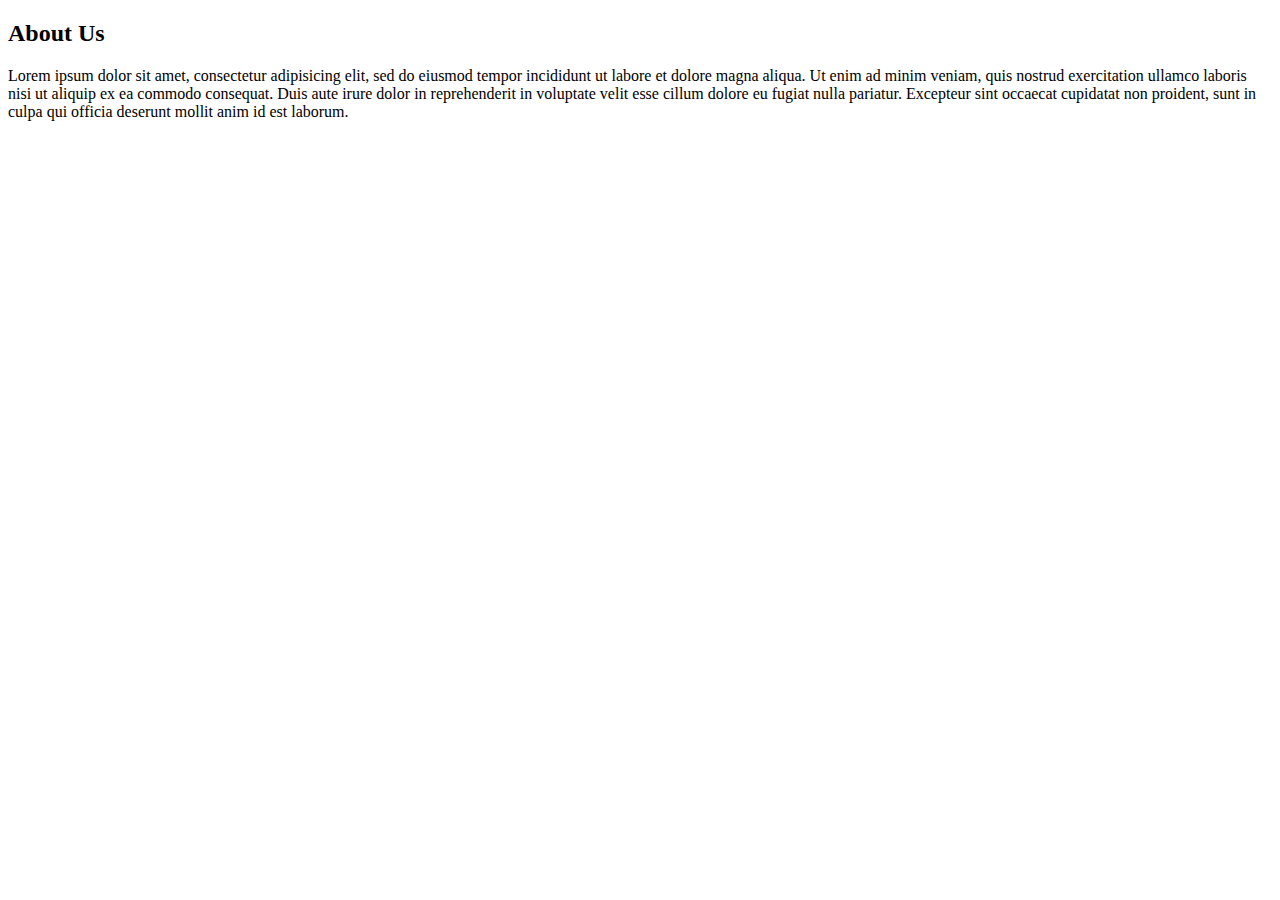
<file: about.html>
<!DOCTYPE html>
<html>
<head>
	<title>About Us</title>
	<link href="https://fonts.googleapis.com/css?family=Raleway" rel="stylesheet">
</head>
<body>

<h2 class="aboutHead">About Us</h2>

<p class="aboutBody">Lorem ipsum dolor sit amet, consectetur adipisicing elit, sed do eiusmod
tempor incididunt ut labore et dolore magna aliqua. Ut enim ad minim veniam,
quis nostrud exercitation ullamco laboris nisi ut aliquip ex ea commodo
consequat. Duis aute irure dolor in reprehenderit in voluptate velit esse
cillum dolore eu fugiat nulla pariatur. Excepteur sint occaecat cupidatat non
proident, sunt in culpa qui officia deserunt mollit anim id est laborum.</p>

</body>
</html>
</file>
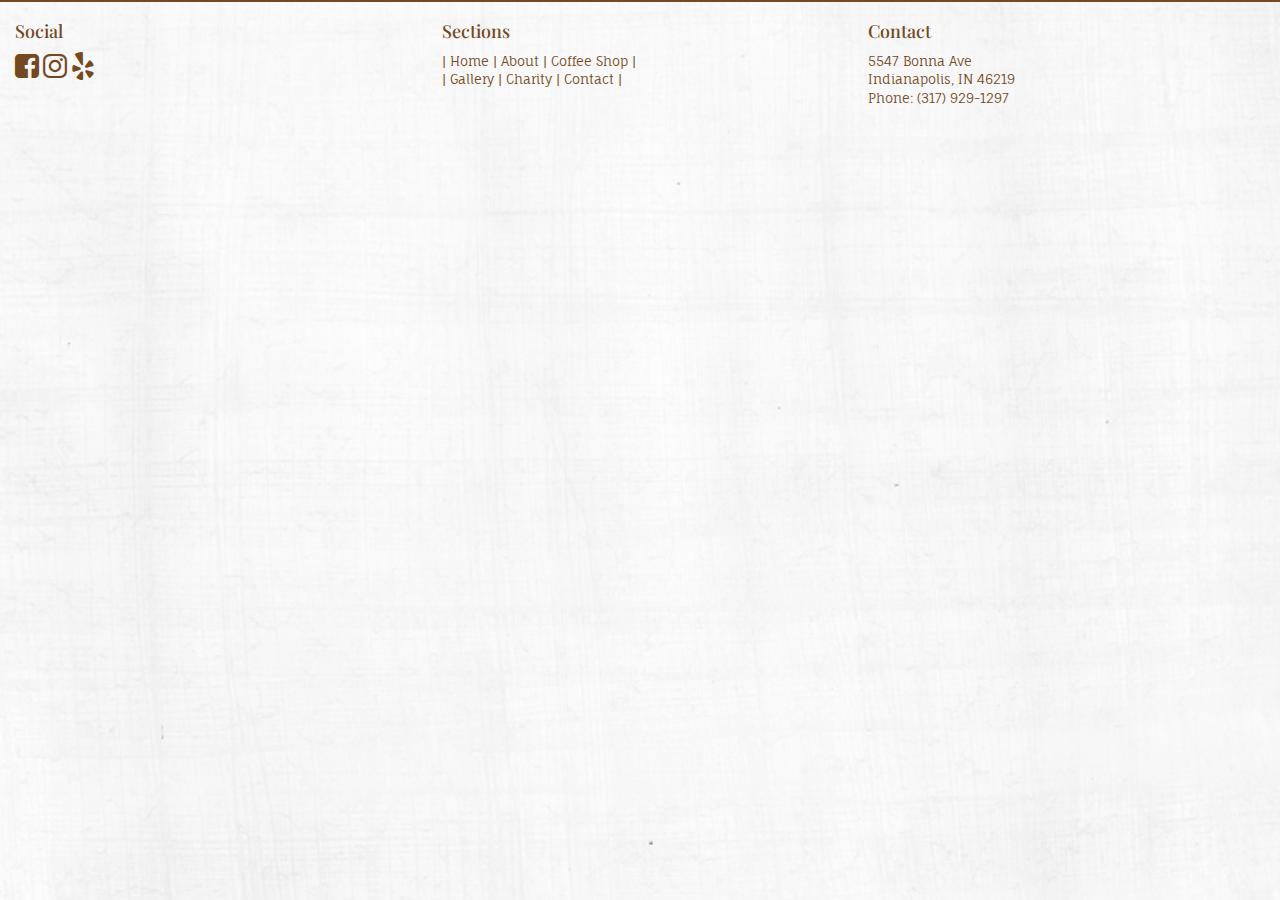
<file: Footer/footer.html>
<html>
       <head>
           <!-- Bootsrap CDN -->

	<link href="https://maxcdn.bootstrapcdn.com/bootstrap/3.3.7/css/bootstrap.min.css" rel="stylesheet" integrity="sha384-BVYiiSIFeK1dGmJRAkycuHAHRg32OmUcww7on3RYdg4Va+PmSTsz/K68vbdEjh4u" crossorigin="anonymous">
    
<!--Font Awesome CDN-->
    <link href="https://maxcdn.bootstrapcdn.com/font-awesome/4.7.0/css/font-awesome.min.css" rel="stylesheet" integrity="sha384-wvfXpqpZZVQGK6TAh5PVlGOfQNHSoD2xbE+QkPxCAFlNEevoEH3Sl0sibVcOQVnN" crossorigin="anonymous">

	<!-- Custom fonts -->
	<link href="https://fonts.googleapis.com/css?family=Raleway" rel="stylesheet">

	<link href="https://fonts.googleapis.com/css?family=Open+Sans+Condensed:300" rel="stylesheet">

	<link href="https://fonts.googleapis.com/css?family=Fauna+One" rel="stylesheet">

	<link href="https://fonts.googleapis.com/css?family=Playfair+Display" rel="stylesheet">
           
        <link rel="stylesheet" type="text/css" href="footer.css">
       </head>
       <div class="container" id="footer">
        <div class="row">
            <div class="col-md-4 col-sm-4 col-xs-12">
                <h4 class="footerHead">Social</h4>
                
                <a href="https://www.facebook.com/Coal-Yard-Coffee-700917933291510/?fref=ts"> <i class="fa fa-facebook-square fa-2x" aria-hidden="true"></i></a>
                    
                <a href="https://www.instagram.com/coalyardcoffee/"><i class="fa fa-instagram fa-2x" aria-hidden="true"></i></a>
                
                <a href="https://www.yelp.com/biz/coal-yard-coffee-indianapolis"><i class="fa fa-yelp fa-2x" aria-hidden="true"></i></a>

                
            </div>
               <div class="col-md-4 col-sm-4 col-xs-12">
                <h4 class="footerHead">Sections</h4>
                <ul class="footerBody">
                    <li>
                        <a href="#">| Home |</a> 
                        <a href="#">About |</a>
                        <a href="#">Coffee Shop |</a>
                    </li>
                   
                    <li>
                        <a href="#">| Gallery |</a>
                        <a href="#">Charity |</a>
                        <a href="#">Contact |</a>
                    </li>
                </ul>
            </div>
               <div class="col-md-4 col-sm-4 col-xs-12">
                   <h4 class="footerHead">Contact</h4>
                    
                    <p class="footerBody">
                        
                    <a href="#">
                        5547 Bonna Ave
                    <br>
                        Indianapolis, IN 46219
                     </a>
                        <br>
                    <a href="317-929-1297">
                         Phone: (317) 929-1297
                    </a>
                </p>

            </div>
        </div>
    </div>
    </html>
</file>
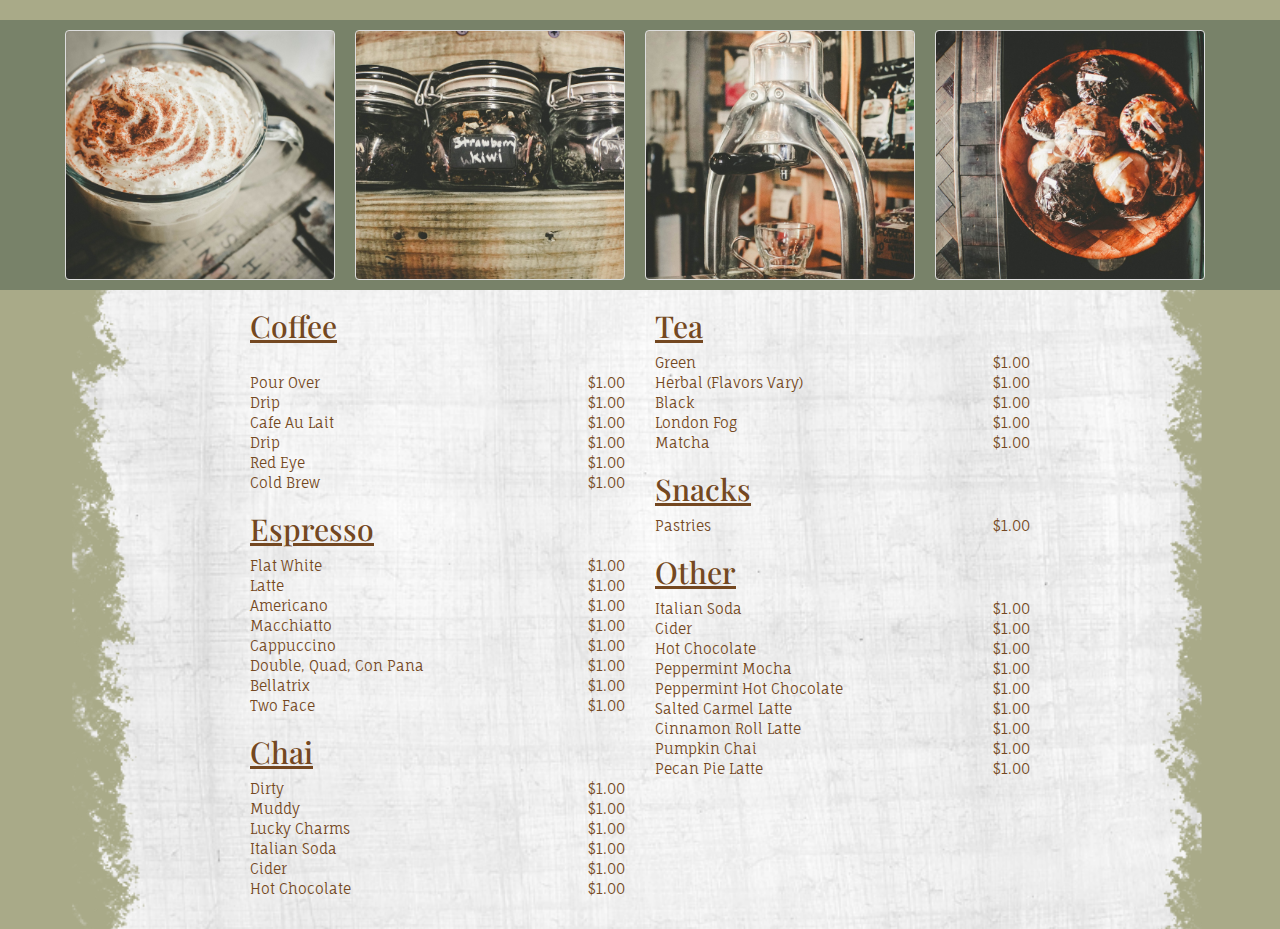
<file: Menu/menu.html>
<!DOCTYPE html>
<html>

<head>
	<title>Menu</title>

<!-- Bootsrap CDN -->

	<link href="https://maxcdn.bootstrapcdn.com/bootstrap/3.3.7/css/bootstrap.min.css" rel="stylesheet" integrity="sha384-BVYiiSIFeK1dGmJRAkycuHAHRg32OmUcww7on3RYdg4Va+PmSTsz/K68vbdEjh4u" crossorigin="anonymous">
    
<!--Font Awesome CDN-->
    <link href="https://maxcdn.bootstrapcdn.com/font-awesome/4.7.0/css/font-awesome.min.css" rel="stylesheet" integrity="sha384-wvfXpqpZZVQGK6TAh5PVlGOfQNHSoD2xbE+QkPxCAFlNEevoEH3Sl0sibVcOQVnN" crossorigin="anonymous">

	<!-- Custom fonts -->
	<link href="https://fonts.googleapis.com/css?family=Raleway" rel="stylesheet">

	<link href="https://fonts.googleapis.com/css?family=Open+Sans+Condensed:300" rel="stylesheet">

	<link href="https://fonts.googleapis.com/css?family=Fauna+One" rel="stylesheet">

	<link href="https://fonts.googleapis.com/css?family=Playfair+Display" rel="stylesheet">

	<!-- CSS -->
	<link rel="stylesheet" type="text/css" href="menu.css">

</head>
<body>
<!-- This is where the navbar will go -->
<header>
	<h1 class="headerTxt"></h1>
    
    <div class="container">
    <div class="row">
        
        <div class="col-md-3 img-thumbnail" id="img1">

        </div>
        
        <div class="col-md-3 img-thumbnail" id="img2">

        </div>
        
        <div class="col-md-3 img-thumbnail" id="img3">

        </div>
        
        <div class="col-md-3 img-thumbnail" id="img4">

        </div>
        
    </div>
</div>
</header>

    
<!-- Menu-->
<div class="container" id="menu">
    <div class="row">
        <div class="col-md-6">
            <span class="menuItems">
            <h2 class="menuHeading">Coffee</h2>
<!--                <img src="../img/arrowdiv.png" class="divArrow"/>-->
                <br>
            <p class="itemName">
                Pour Over
            </p>
            
            <p class="itemPrice">
                $1.00
            </p>
            </span>
            
            <!--            New Item -->
            <span class="menuItems">
            <p class="itemName">
                Drip
            </p>
            
            <p class="itemPrice">
                $1.00
            </p>
          </span>
            <!--            New Item -->
            <span class="menuItems">
            <p class="itemName">
                Cafe Au Lait
            </p>
            
            <p class="itemPrice">
                $1.00
            </p>
          </span>
            <!--            New Item -->
            <span class="menuItems">
            <p class="itemName">
                Drip
            </p>
            
            <p class="itemPrice">
                $1.00
            </p>
          </span>
            
              <!--            New Item -->
            <span class="menuItems">
            <p class="itemName">
                Red Eye
            </p>
            
            <p class="itemPrice">
                $1.00
            </p>
          </span>
            
              <!--            New Item -->
            <span class="menuItems">
            <p class="itemName">
                Cold Brew
            </p>
            <p class="itemPrice">
                $1.00
            </p>
          </span>
            
<!--            NEW SECTION-->
            
            <h2 class="menuHeading">Espresso</h2>
            
            <span class="menuItems">
           <p class="itemName">
                Flat White
            </p>
            
            <p class="itemPrice">
                $1.00
            </p>
            </span>
            
            <!--            New Item -->
            <span class="menuItems">
            <p class="itemName">
                Latte
            </p>
            
            <p class="itemPrice">
                $1.00
            </p>
            </span>
            
              <!--            New Item -->
            <span class="menuItems">
            <p class="itemName">
                Americano
            </p>
            
            <p class="itemPrice">
                $1.00
            </p>
          </span>
            
              <!--            New Item -->
            <span class="menuItems">
            <p class="itemName">
                Macchiatto
            </p>
            
            <p class="itemPrice">
                $1.00
            </p>
          </span>
            
              <!--            New Item -->
            <span class="menuItems">
            <p class="itemName">
                Cappuccino
            </p>
            
            <p class="itemPrice">
                $1.00
            </p>
          </span>
            
              <!--            New Item -->
            <span class="menuItems">
            <p class="itemName">
                Double, Quad, Con Pana
            </p>
            
            <p class="itemPrice">
                $1.00
            </p>
          </span>
            
              <!--            New Item -->
            <span class="menuItems">
            <p class="itemName">
                Bellatrix
            </p>
            
            <p class="itemPrice">
                $1.00
            </p>
          </span>
            
              <!--            New Item -->
            <span class="menuItems">
            <p class="itemName">
                Two Face
            </p>
            
            <p class="itemPrice">
                $1.00
            </p>
          </span>
            
            <!--            NEW SECTION-->
            <h2 class="menuHeading">Chai</h2>
            
            <span class="menuItems">
             <p class="itemName">
                Dirty
            </p>
            
            <p class="itemPrice">
                $1.00
            </p>
            </span>
            
<!--            NEW ITEM-->
             <span class="menuItems">
             <p class="itemName">
                Muddy
            </p>
            
            <p class="itemPrice">
                $1.00
            </p>
            </span>
            
            <!--            NEW ITEM-->
             <span class="menuItems">
             <p class="itemName">
                Lucky Charms
            </p>
            
            <p class="itemPrice">
                $1.00
            </p>
            </span>
            
            <!--            NEW ITEM-->
             <span class="menuItems">
             <p class="itemName">
                Italian Soda
            </p>
            
            <p class="itemPrice">
                $1.00
            </p>
            </span>
            
            <!--            NEW ITEM-->
             <span class="menuItems">
             <p class="itemName">
                Cider
            </p>
            
            <p class="itemPrice">
                $1.00
            </p>
            </span>
            
            <!--            NEW ITEM-->
             <span class="menuItems">
             <p class="itemName">
                Hot Chocolate
            </p>
            
            <p class="itemPrice">
                $1.00
            </p>
            </span>
            
        </div>
        
<!--        RIGHT SIDE-->
        
        <div class="col-md-6">
            
            <h2 class="menuHeading">Tea</h2>
            
            <span class="menuItems">
             <p class="itemName">
                Green
            </p>
            
            <p class="itemPrice">
                $1.00
            </p>
            </span>
            
<!--            New Item-->
            <span class="menuItems">
            <p class="itemName">
                Herbal (Flavors Vary)
            </p>
            
            <p class="itemPrice">
                $1.00
            </p>
            </span>
            
              <!--            New Item -->
            <span class="menuItems">
            <p class="itemName">
                Black
            </p>
            
            <p class="itemPrice">
                $1.00
            </p>
          </span>
            
              <!--            New Item -->
            <span class="menuItems">
            <p class="itemName">
                London Fog
            </p>
            
            <p class="itemPrice">
                $1.00
            </p>
          </span>
            
              <!--            New Item -->
            <span class="menuItems">
            <p class="itemName">
                Matcha
            </p>
            
            <p class="itemPrice">
                $1.00
            </p>
          </span>
            
            <h2 class="menuHeading">Snacks</h2>
            
            <span class="menuItems">
            <p class="itemName">
                Pastries
            </p>
            
            <p class="itemPrice">
                $1.00
            </p>
            </span>
            
            <!--            NEW SECTION-->
            <h2 class="menuHeading">Other</h2>
            
            <!--            NEW ITEM-->
             <span class="menuItems">
             <p class="itemName">
                Italian Soda
            </p>
            
            <p class="itemPrice">
                $1.00
            </p>
            </span>
            
            <!--            NEW ITEM-->
             <span class="menuItems">
             <p class="itemName">
                Cider
            </p>
            
            <p class="itemPrice">
                $1.00
            </p>
            </span>
            
            <!--            NEW ITEM-->
             <span class="menuItems">
             <p class="itemName">
                Hot Chocolate
            </p>
            
            <p class="itemPrice">
                $1.00
            </p>
            </span>
            
            <!--            NEW ITEM-->
             <span class="menuItems">
             <p class="itemName">
                Peppermint Mocha
            </p>
            
            <p class="itemPrice">
                $1.00
            </p>
            </span>
            
            <!--            NEW ITEM-->
             <span class="menuItems">
             <p class="itemName">
                Peppermint Hot Chocolate
            </p>
            
            <p class="itemPrice">
                $1.00
            </p>
            </span>
            
            <!--            NEW ITEM-->
             <span class="menuItems">
             <p class="itemName">
                Salted Carmel Latte
            </p>
            
            <p class="itemPrice">
                $1.00
            </p>
            </span>
            
            <!--            NEW ITEM-->
             <span class="menuItems">
             <p class="itemName">
                Cinnamon Roll Latte
            </p>
            
            <p class="itemPrice">
                $1.00
            </p>
            </span>
            
            <!--            NEW ITEM-->
             <span class="menuItems">
             <p class="itemName">
                Pumpkin Chai
            </p>
            
            <p class="itemPrice">
                $1.00
            </p>
            </span>
            
            <!--            NEW ITEM-->
             <span class="menuItems">
             <p class="itemName">
                Pecan Pie Latte
            </p>
            
            <p class="itemPrice">
                $1.00
            </p>
            </span>
                    
        </div>
    </div>
</div>
    
</body>
</html>
</file>
<file: Footer/footer.css>
#footer{
    background-color: white;
    width: 100%;
    height: 100%;
    min-height: auto;
    -webkit-background-size: cover;
    -moz-background-size: cover;
    background-size: cover;
    -o-background-size: cover;
    background-position: center;
    position: relative;
    color: #744821;
    padding-top: 10px;
    padding-bottom: 40px;
    border-top: 2px solid #744821;
    
 position: relative;
  width: 100%;
  min-height: auto;
  -webkit-background-size: cover;
  -moz-background-size: cover;
  background-size: cover;
  -o-background-size: cover;
  background-position: center;
  background-image: url('paperbw4.jpg');

}

.footerHead{
    font-family: 'Playfair Display', serif;
    -webkit-font-smoothing: antialiased;
}

.footerBody{
    font-family: 'Fauna One', serif;
    padding-bottom: 20px; 
    font-size: 13px;
    -webkit-font-smoothing: antialiased;
    list-style-type: none;
    list-style-position:inside;
    margin:0;
    padding:0;
    color: #744821;
}

/* unvisited link */
a:link {
    color: #744821;
}

/* visited link */
a:visited {
    color: #744821;
}

/* mouse over link */
a:hover {
    color: #e3ccac;
}

/* selected link */
a:active {
    color: #e3ccac;
}
</file>
<file: Menu/menu.css>
body{
    background-color: #a9aa88;
}

.col-md-3{
   margin: 10px; 
}

header{
    background-color: #788269;
}

#menu{
    background-image: url('../img/paperbw3copy.png');
      position: relative;
  width: 100%;
  min-height: auto;
  -webkit-background-size: cover;
  -moz-background-size: cover;
  background-size: cover;
  -o-background-size: cover;
  background-position: center;
    padding-right: 250px;
    padding-left: 250px;
    padding-bottom: 30px;

}

#img1 {
  position: relative;
  width: 20%;
  min-height: auto;
  -webkit-background-size: cover;
  -moz-background-size: cover;
  background-size: cover;
  -o-background-size: cover;
  background-position: center;
  background-image: url('../img/coffeewhippedcream.jpg');
  text-align: center;
    width: 270px;
    height: 250px;
}

#img2 {
  position: relative;
  width: 20%;
  min-height: auto;
  -webkit-background-size: cover;
  -moz-background-size: cover;
  background-size: cover;
  -o-background-size: cover;
  background-position: center;
  background-image: url('../img/teajars2.jpg');
  text-align: center;
    width: 270px;
    height: 250px;
}
    
#img3 {
  position: relative;
  width: 20%;
  min-height: auto;
  -webkit-background-size: cover;
  -moz-background-size: cover;
  background-size: cover;
  -o-background-size: cover;
  background-position: center;
  background-image: url('../img/coffeepress.jpg');
  text-align: center;
    width: 270px;
    height: 250px;
}

#img4 {
  position: relative;
  min-height: auto;
  -webkit-background-size: cover;
  -moz-background-size: cover;
  background-size: cover;
  -o-background-size: cover;
  background-position: center;
  background-image: url('../img/pastries.jpg');
  text-align: center;
    width: 270px;
    height: 250px;
}

.menuHeading{
    font-family: 'Playfair Display';
      -webkit-font-smoothing: antialiased;
    color: #744821;
    text-decoration: underline;
}

.menuItems{
    display: block;
     margin: 0px;
    padding: 0px;
    
}
.itemName{
    font-family: 'Fauna One';
      -webkit-font-smoothing: antialiased;
    color: #744821;
    display: inline-block;
     margin: 0px;
    padding: 0px;
}

.itemPrice{
    font-family: 'Fauna One';
      -webkit-font-smoothing: antialiased;
    color: #744821;
    float: right;
    display: inline-block;
    margin: 0px;
    padding: 0px;
    
}

.divArrow{
    float: left;
    display: ;
}
</file>
